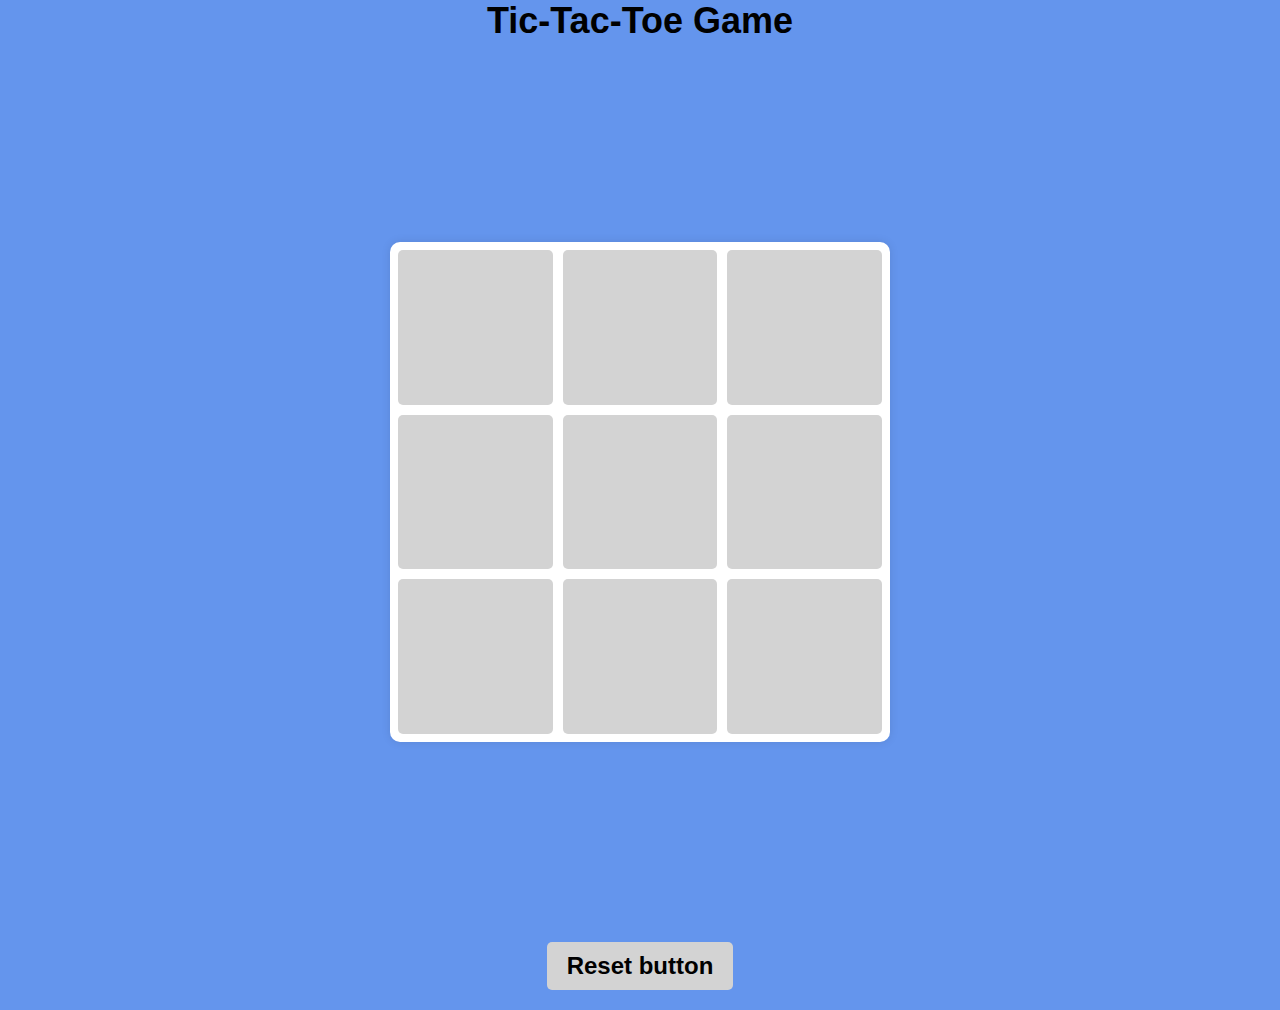
<file: index.html>
<!DOCTYPE html>
<html lang="en">
<head>
    <meta charset="UTF-8">
    <meta name="viewport" content="width=device-width, initial-scale=1.0">
    <title>Document</title>
    <link rel="stylesheet" href="tictac.css">
</head>
<body>
  <div class="msg-container  hide">
    <p id = "msg"> Winner</p>
    <button id = "new-game"> New Game</button>
  </div>
    <main>
      <h1>Tic-Tac-Toe Game</h1>
      <div class="container">
      <div class="game">
        <button class="box"></button>
        <button class="box"></button>
        <button class="box"></button>
        <button class="box"></button>
        <button class="box"></button>
        <button class="box"></button>
        <button class="box"></button>
        <button class="box"></button>
        <button class="box"></button>
      </div>
      </div>
      <button id ="reset">Reset button</button>
    </main>
    <script src="tictac.js"></script>
</body>
</html>
</file>
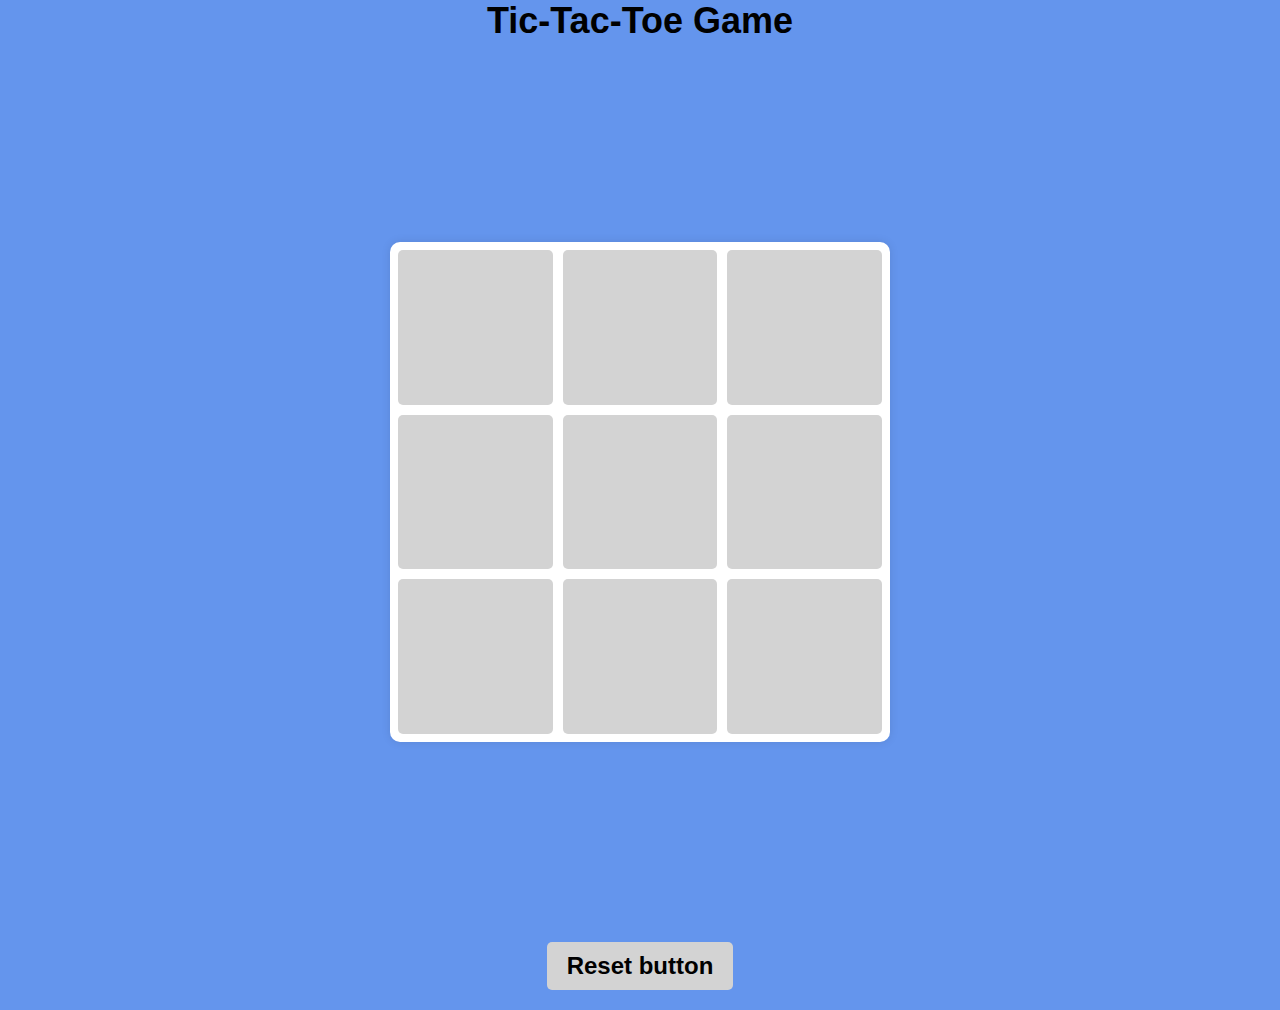
<file: tictac.html>
<!DOCTYPE html>
<html lang="en">
<head>
    <meta charset="UTF-8">
    <meta name="viewport" content="width=device-width, initial-scale=1.0">
    <title>Document</title>
    <link rel="stylesheet" href="tictac.css">
</head>
<body>
  <div class="msg-container  hide">
    <p id = "msg"> Winner</p>
    <button id = "new-game"> New Game</button>
  </div>
    <main>
      <h1>Tic-Tac-Toe Game</h1>
      <div class="container">
      <div class="game">
        <button class="box"></button>
        <button class="box"></button>
        <button class="box"></button>
        <button class="box"></button>
        <button class="box"></button>
        <button class="box"></button>
        <button class="box"></button>
        <button class="box"></button>
        <button class="box"></button>
      </div>
      </div>
      <button id ="reset">Reset button</button>
    </main>
    <script src="tictac.js"></script>
</body>
</html>
</file>
<file: tictac.css>
*{
    margin: 0;
    padding: 0;
    box-sizing: border-box;
    font-family: Arial, sans-serif;
}

html, body{
    height: 100%;
    width: 100%;
}
body{
    background-color: cornflowerblue;
    justify-content: center;
    text-align: center;
}
.container{
    height: 100vh;
    width: 100vw;
    display: flex;
    align-items: center;
    justify-content: center;
}
.game{
    height: 500px;
    width: 500px;
    background-color: white;
    display: grid;
    grid-template-columns: repeat(3, 1fr);
    grid-template-rows: repeat(3, 1fr);
    gap: 10px;
    padding: 8px;
    box-shadow: 0 0 10px rgba(0,0,0,0.1);
    border-radius: 10px;
}
.box{
    height: 100%;
    width: 100%;
    background-color: lightgray;
    border: none;
    border-radius: 5px;
    font-size: 30px;
    font-weight: bold;
    cursor: pointer;
    color: red;
   
}
#reset{
    padding: 10px 20px;
    background-color: lightgray;
    border: none;
    border-radius: 5px;
    font-size: 24px;
    font-weight: bold;
    cursor: pointer;
    margin-bottom: 20px;
}
h1{
    font-size: 36px;
}
#new-game{
    padding: 10px 20px;
    background-color: lightgray;
    border: none;
    border-radius: 5px;
    font-size: 24px;
    font-weight: bold;
    cursor: pointer;
    margin-bottom: 20px;
}
#msg{
   font-size: 24px;
   font-weight: bold;
   margin-bottom: 20px;
   color:white;
}
.msg-container{
    margin-top: 20px;
    height: 100px;
}
.hide{
    display: none;
}
</file>
